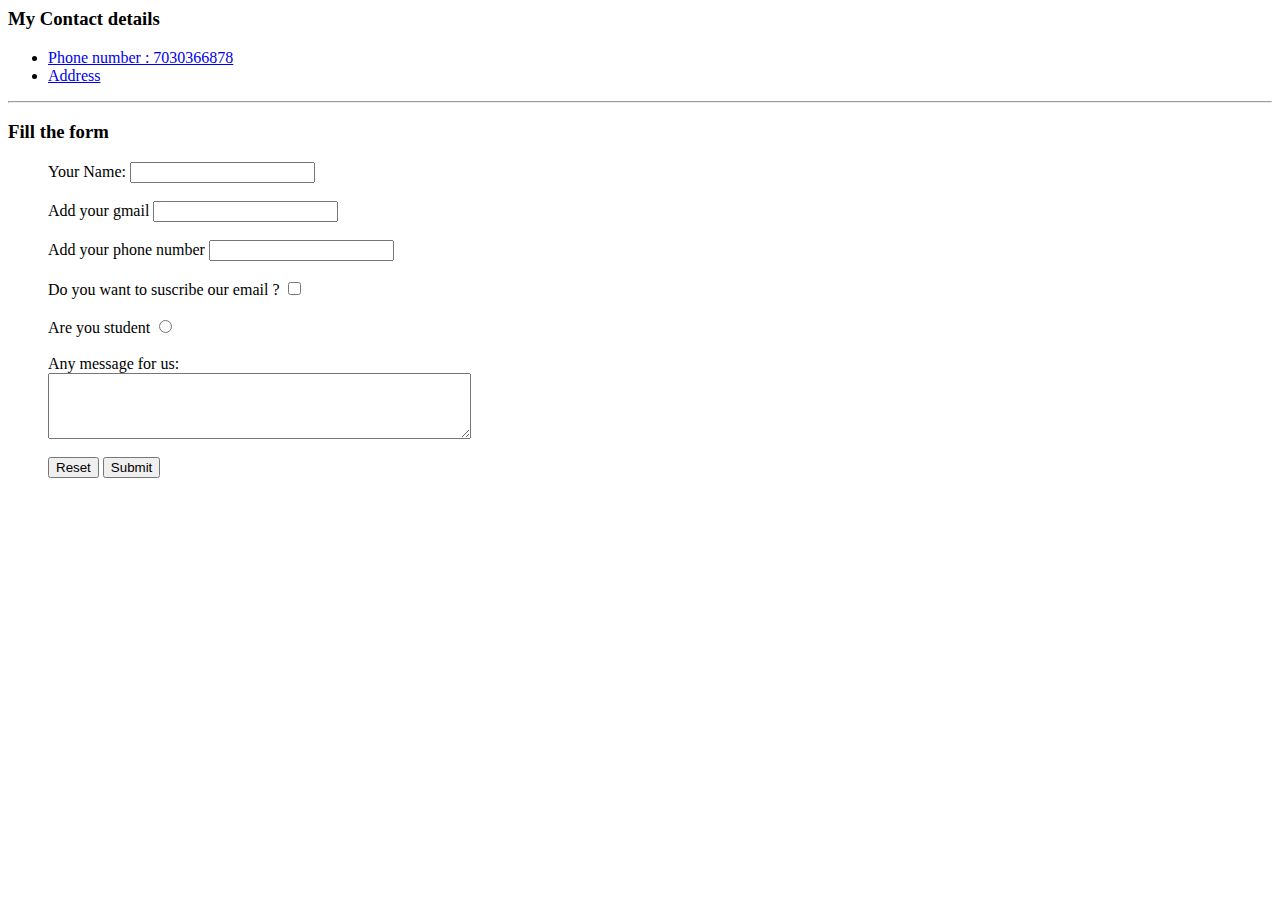
<file: contact.html>
<html>
<head>
  <title>Contact me</title>
</head>
<body>
 <h3>My Contact details</h3>
 <ul>
    <li><a href="https://www.truecaller.com/search/in/7030366878">Phone number : 7030366878</a></li>
    <li><a href="https://www.google.com/maps/place/9th+Ln,+Poorvarang,+Rajarampuri,+Kolhapur,+Maharashtra+416008/@16.6938093,74.2429728,17z/data=!3m1!4b1!4m5!3m4!1s0x3bc1003c1a127f07:0x46fe34fd32993356!8m2!3d16.6938093!4d74.2451615">Address</a>
  </ul>
  <hr />
  <h3>Fill the form</h3>
    <form class="" action="mailto:shantanuchougule7595@gmail.com" method="post">
    <ul>
      <label>Your Name:</label>
      <input type="text" name="Name : " value=""><br><br>
      <label>Add your gmail</label>
      <input type="email" name="Gmail :"><br><br>
      <label>Add your phone number</label>
      <input type="tel" name="Phone : "><br><br>
      <label>Do you want to suscribe our email ?</label>
      <input type="checkbox" name=""><br><br>
      <label>Are you student</label>
      <input type="radio" name=""><br><br>
      <label>Any message for us:</label><br>
      <textarea name="Yourmessage" rows="4" cols="50"></textarea><br><br>
      <input type="reset" name="reset">
      <input type="submit" name="">
      </ul>
    </form>
</body>
</html>
</file>
